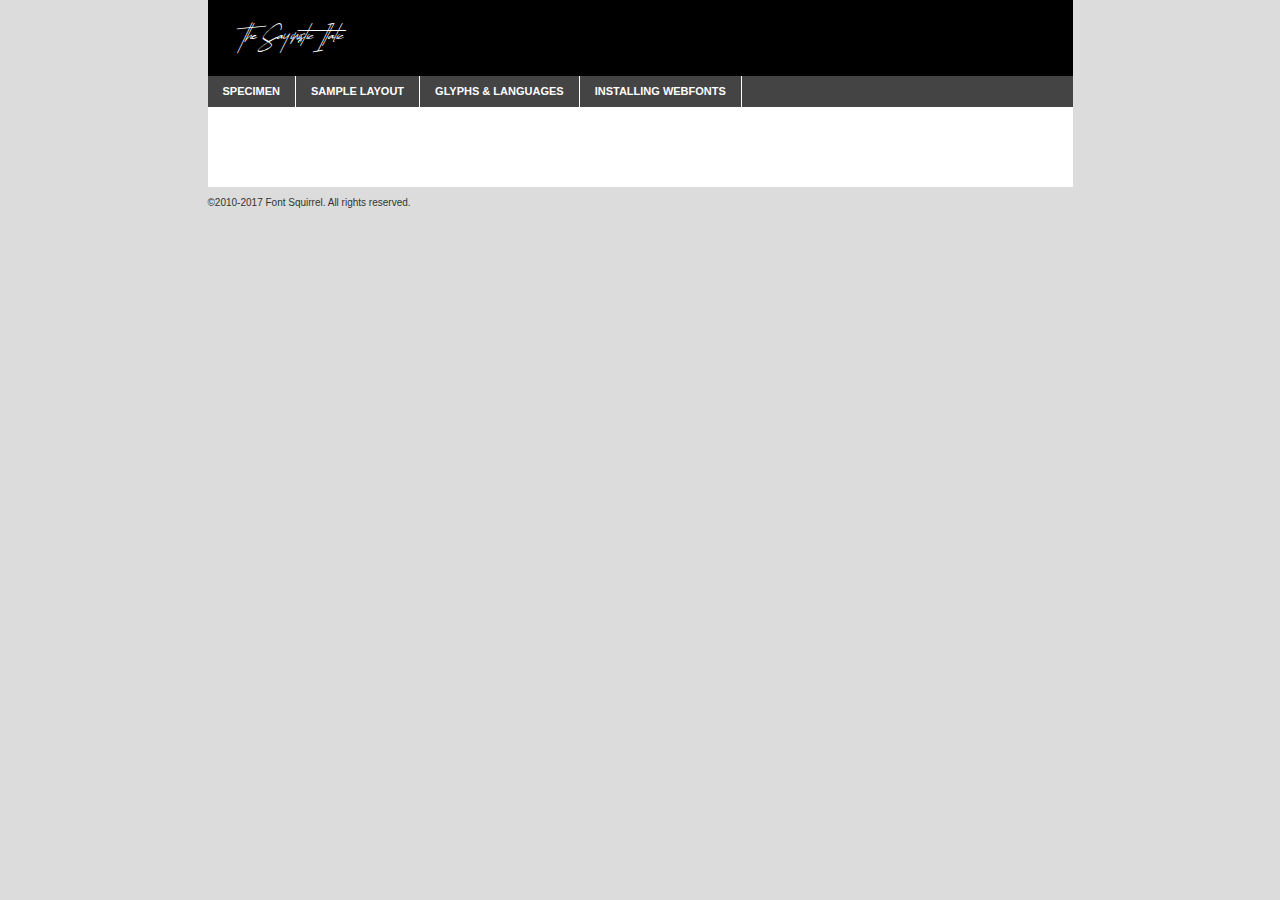
<file: fonts/sayinistic-fonts/the_sayinistic_demo-demo.html>
<!DOCTYPE html PUBLIC "-//W3C//DTD XHTML 1.0 Transitional//EN"
	"http://www.w3.org/TR/xhtml1/DTD/xhtml1-transitional.dtd">

<html xmlns="http://www.w3.org/1999/xhtml" xml:lang="en" lang="en">
<head>
	<meta http-equiv="Content-Type" content="text/html; charset=utf-8" />
	<script src="http://ajax.googleapis.com/ajax/libs/jquery/1.7.2/jquery.min.js" type="text/javascript" charset="utf-8"></script>
	<script type="text/javascript">
	(function($){$.fn.easyTabs=function(option){var param=jQuery.extend({fadeSpeed:"fast",defaultContent:1,activeClass:'active'},option);$(this).each(function(){var thisId="#"+this.id;if(param.defaultContent==''){param.defaultContent=1;}
	if(typeof param.defaultContent=="number")
	{var defaultTab=$(thisId+" .tabs li:eq("+(param.defaultContent-1)+") a").attr('href').substr(1);}else{var defaultTab=param.defaultContent;}
	$(thisId+" .tabs li a").each(function(){var tabToHide=$(this).attr('href').substr(1);$("#"+tabToHide).addClass('easytabs-tab-content');});hideAll();changeContent(defaultTab);function hideAll(){$(thisId+" .easytabs-tab-content").hide();}
	function changeContent(tabId){hideAll();$(thisId+" .tabs li").removeClass(param.activeClass);$(thisId+" .tabs li a[href=#"+tabId+"]").closest('li').addClass(param.activeClass);if(param.fadeSpeed!="none")
	{$(thisId+" #"+tabId).fadeIn(param.fadeSpeed);}else{$(thisId+" #"+tabId).show();}}
	$(thisId+" .tabs li").click(function(){var tabId=$(this).find('a').attr('href').substr(1);changeContent(tabId);return false;});});}})(jQuery);
	</script>
	<link rel="stylesheet" href="specimen_files/specimen_stylesheet.css" type="text/css" charset="utf-8" />
	<link rel="stylesheet" href="stylesheet.css" type="text/css" charset="utf-8" />

	<style type="text/css">
					body{
				font-family: 'the_sayinisticitalic';
							}
		</style>

	<title>The Sayinistic Italic Specimen</title>
	
	
	<script type="text/javascript" charset="utf-8">
		$(document).ready(function() {
			$('#container').easyTabs({defaultContent:1});
		});
	</script>
</head>

<body>
<div id="container">
	<div id="header">
		The Sayinistic Italic	</div>
	<ul class="tabs">
		<li><a href="#specimen">Specimen</a></li>
		<li><a href="#layout">Sample Layout</a></li>
				<li><a href="#glyphs">Glyphs &amp; Languages</a></li>
		<li><a href="#installing">Installing Webfonts</a></li>
		
	</ul>
	
	<div id="main_content">

		
			<div id="specimen">
		
				<div class="section">
					<div class="grid12 firstcol">
						<div class="huge">AaBb</div>
					</div>
				</div>
		
				<div class="section">
					<div class="glyph_range">A&#x200B;B&#x200b;C&#x200b;D&#x200b;E&#x200b;F&#x200b;G&#x200b;H&#x200b;I&#x200b;J&#x200b;K&#x200b;L&#x200b;M&#x200b;N&#x200b;O&#x200b;P&#x200b;Q&#x200b;R&#x200b;S&#x200b;T&#x200b;U&#x200b;V&#x200b;W&#x200b;X&#x200b;Y&#x200b;Z&#x200b;a&#x200b;b&#x200b;c&#x200b;d&#x200b;e&#x200b;f&#x200b;g&#x200b;h&#x200b;i&#x200b;j&#x200b;k&#x200b;l&#x200b;m&#x200b;n&#x200b;o&#x200b;p&#x200b;q&#x200b;r&#x200b;s&#x200b;t&#x200b;u&#x200b;v&#x200b;w&#x200b;x&#x200b;y&#x200b;z&#x200b;1&#x200b;2&#x200b;3&#x200b;4&#x200b;5&#x200b;6&#x200b;7&#x200b;8&#x200b;9&#x200b;0&#x200b;&amp;&#x200b;.&#x200b;,&#x200b;?&#x200b;!&#x200b;&#64;&#x200b;(&#x200b;)&#x200b;#&#x200b;$&#x200b;%&#x200b;*&#x200b;+&#x200b;-&#x200b;=&#x200b;:&#x200b;;</div>
				</div>
				<div class="section">
					<div class="grid12 firstcol">
						<table class="sample_table">
							<tr><td>10</td><td class="size10">abcdefghijklmnopqrstuvwxyzABCDEFGHIJKLMNOPQRSTUVWXYZ0123456789abcdefghijklmnopqrstuvwxyzABCDEFGHIJKLMNOPQRSTUVWXYZ0123456789abcdefghijklmnopqrstuvwxyzABCDEFGHIJKLMNOPQRSTUVWXYZ</td></tr>
							<tr><td>11</td><td class="size11">abcdefghijklmnopqrstuvwxyzABCDEFGHIJKLMNOPQRSTUVWXYZ0123456789abcdefghijklmnopqrstuvwxyzABCDEFGHIJKLMNOPQRSTUVWXYZ0123456789abcdefghijklmnopqrstuvwxyzABCDEFGHIJKLMNOPQRSTUVWXYZ</td></tr>
							<tr><td>12</td><td class="size12">abcdefghijklmnopqrstuvwxyzABCDEFGHIJKLMNOPQRSTUVWXYZ0123456789abcdefghijklmnopqrstuvwxyzABCDEFGHIJKLMNOPQRSTUVWXYZ0123456789abcdefghijklmnopqrstuvwxyzABCDEFGHIJKLMNOPQRSTUVWXYZ</td></tr>
							<tr><td>13</td><td class="size13">abcdefghijklmnopqrstuvwxyzABCDEFGHIJKLMNOPQRSTUVWXYZ0123456789abcdefghijklmnopqrstuvwxyzABCDEFGHIJKLMNOPQRSTUVWXYZ0123456789abcdefghijklmnopqrstuvwxyzABCDEFGHIJKLMNOPQRSTUVWXYZ</td></tr>
							<tr><td>14</td><td class="size14">abcdefghijklmnopqrstuvwxyzABCDEFGHIJKLMNOPQRSTUVWXYZ0123456789abcdefghijklmnopqrstuvwxyzABCDEFGHIJKLMNOPQRSTUVWXYZ0123456789abcdefghijklmnopqrstuvwxyzABCDEFGHIJKLMNOPQRSTUVWXYZ</td></tr>
							<tr><td>16</td><td class="size16">abcdefghijklmnopqrstuvwxyzABCDEFGHIJKLMNOPQRSTUVWXYZ0123456789abcdefghijklmnopqrstuvwxyzABCDEFGHIJKLMNOPQRSTUVWXYZ</td></tr>
							<tr><td>18</td><td class="size18">abcdefghijklmnopqrstuvwxyzABCDEFGHIJKLMNOPQRSTUVWXYZ0123456789abcdefghijklmnopqrstuvwxyzABCDEFGHIJKLMNOPQRSTUVWXYZ</td></tr>
							<tr><td>20</td><td class="size20">abcdefghijklmnopqrstuvwxyzABCDEFGHIJKLMNOPQRSTUVWXYZ0123456789abcdefghijklmnopqrstuvwxyzABCDEFGHIJKLMNOPQRSTUVWXYZ</td></tr>
							<tr><td>24</td><td class="size24">abcdefghijklmnopqrstuvwxyzABCDEFGHIJKLMNOPQRSTUVWXYZ0123456789abcdefghijklmnopqrstuvwxyzABCDEFGHIJKLMNOPQRSTUVWXYZ</td></tr>
							<tr><td>30</td><td class="size30">abcdefghijklmnopqrstuvwxyzABCDEFGHIJKLMNOPQRSTUVWXYZ0123456789abcdefghijklmnopqrstuvwxyzABCDEFGHIJKLMNOPQRSTUVWXYZ</td></tr>
							<tr><td>36</td><td class="size36">abcdefghijklmnopqrstuvwxyzABCDEFGHIJKLMNOPQRSTUVWXYZ0123456789abcdefghijklmnopqrstuvwxyzABCDEFGHIJKLMNOPQRSTUVWXYZ</td></tr>
							<tr><td>48</td><td class="size48">abcdefghijklmnopqrstuvwxyzABCDEFGHIJKLMNOPQRSTUVWXYZ0123456789abcdefghijklmnopqrstuvwxyzABCDEFGHIJKLMNOPQRSTUVWXYZ</td></tr>
							<tr><td>60</td><td class="size60">abcdefghijklmnopqrstuvwxyzABCDEFGHIJKLMNOPQRSTUVWXYZ0123456789abcdefghijklmnopqrstuvwxyzABCDEFGHIJKLMNOPQRSTUVWXYZ</td></tr>
							<tr><td>72</td><td class="size72">abcdefghijklmnopqrstuvwxyzABCDEFGHIJKLMNOPQRSTUVWXYZ0123456789abcdefghijklmnopqrstuvwxyzABCDEFGHIJKLMNOPQRSTUVWXYZ</td></tr>
							<tr><td>90</td><td class="size90">abcdefghijklmnopqrstuvwxyzABCDEFGHIJKLMNOPQRSTUVWXYZ0123456789abcdefghijklmnopqrstuvwxyzABCDEFGHIJKLMNOPQRSTUVWXYZ</td></tr>
						</table>
				
					</div>
			
				</div>
		
		
		
								<div class="section" id="bodycomparison">


										<div id="xheight">
				<div class="fontbody">&#x25FC;&#x25FC;&#x25FC;&#x25FC;&#x25FC;&#x25FC;&#x25FC;&#x25FC;&#x25FC;&#x25FC;&#x25FC;&#x25FC;&#x25FC;&#x25FC;&#x25FC;&#x25FC;&#x25FC;&#x25FC;&#x25FC;&#x25FC;&#x25FC;&#x25FC;&#x25FC;&#x25FC;&#x25FC;&#x25FC;&#x25FC;&#x25FC;&#x25FC;&#x25FC;&#x25FC;&#x25FC;&#x25FC;&#x25FC;&#x25FC;&#x25FC;&#x25FC;&#x25FC;&#x25FC;&#x25FC;&#x25FC;&#x25FC;&#x25FC;&#x25FC;&#x25FC;&#x25FC;&#x25FC;&#x25FC;&#x25FC;&#x25FC;&#x25FC;&#x25FC;&#x25FC;&#x25FC;&#x25FC;&#x25FC;&#x25FC;&#x25FC;&#x25FC;&#x25FC;&#x25FC;&#x25FC;&#x25FC;&#x25FC;&#x25FC;&#x25FC;&#x25FC;&#x25FC;&#x25FC;&#x25FC;&#x25FC;&#x25FC;&#x25FC;&#x25FC;&#x25FC;&#x25FC;&#x25FC;&#x25FC;&#x25FC;&#x25FC;&#x25FC;&#x25FC;&#x25FC;&#x25FC;&#x25FC;&#x25FC;&#x25FC;&#x25FC;&#x25FC;&#x25FC;&#x25FC;&#x25FC;&#x25FC;&#x25FC;&#x25FC;&#x25FC;&#x25FC;&#x25FC;&#x25FC;body</div><div class="arialbody">body</div><div class="verdanabody">body</div><div class="georgiabody">body</div></div>
										<div class="fontbody" style="z-index:1">
											body<span>The Sayinistic Italic</span>
										</div>
										<div class="arialbody" style="z-index:1">
											body<span>Arial</span>
										</div>
										<div class="verdanabody" style="z-index:1">
											body<span>Verdana</span>
										</div>
										<div class="georgiabody" style="z-index:1">
											body<span>Georgia</span>
										</div>



								</div>
		
		
				<div class="section psample psample_row1" id="">
					
					<div class="grid2 firstcol">
						<p class="size10"><span>10.</span>Aenean lacinia bibendum nulla sed consectetur. Fusce dapibus, tellus ac cursus commodo, tortor mauris condimentum nibh, ut fermentum massa justo sit amet risus. Nullam id dolor id nibh ultricies vehicula ut id elit. Cum sociis natoque penatibus et magnis dis parturient montes, nascetur ridiculus mus. Nulla vitae elit libero, a pharetra augue.</p>
			
					</div>
					<div class="grid3">
						<p class="size11"><span>11.</span>Aenean lacinia bibendum nulla sed consectetur. Fusce dapibus, tellus ac cursus commodo, tortor mauris condimentum nibh, ut fermentum massa justo sit amet risus. Nullam id dolor id nibh ultricies vehicula ut id elit. Cum sociis natoque penatibus et magnis dis parturient montes, nascetur ridiculus mus. Nulla vitae elit libero, a pharetra augue.</p>
			
					</div>
					<div class="grid3">
						<p class="size12"><span>12.</span>Aenean lacinia bibendum nulla sed consectetur. Fusce dapibus, tellus ac cursus commodo, tortor mauris condimentum nibh, ut fermentum massa justo sit amet risus. Nullam id dolor id nibh ultricies vehicula ut id elit. Cum sociis natoque penatibus et magnis dis parturient montes, nascetur ridiculus mus. Nulla vitae elit libero, a pharetra augue.</p>
			
					</div>
					<div class="grid4">
						<p class="size13"><span>13.</span>Aenean lacinia bibendum nulla sed consectetur. Fusce dapibus, tellus ac cursus commodo, tortor mauris condimentum nibh, ut fermentum massa justo sit amet risus. Nullam id dolor id nibh ultricies vehicula ut id elit. Cum sociis natoque penatibus et magnis dis parturient montes, nascetur ridiculus mus. Nulla vitae elit libero, a pharetra augue.</p>
			
					</div>
					<div class="white_blend"></div>
					
				</div>
				<div class="section psample psample_row2" id="">
					<div class="grid3 firstcol">
						<p class="size14"><span>14.</span>Aenean lacinia bibendum nulla sed consectetur. Fusce dapibus, tellus ac cursus commodo, tortor mauris condimentum nibh, ut fermentum massa justo sit amet risus. Nullam id dolor id nibh ultricies vehicula ut id elit. Cum sociis natoque penatibus et magnis dis parturient montes, nascetur ridiculus mus. Nulla vitae elit libero, a pharetra augue.</p>
			
					</div>
					<div class="grid4">
						<p class="size16"><span>16.</span>Aenean lacinia bibendum nulla sed consectetur. Fusce dapibus, tellus ac cursus commodo, tortor mauris condimentum nibh, ut fermentum massa justo sit amet risus. Nullam id dolor id nibh ultricies vehicula ut id elit. Cum sociis natoque penatibus et magnis dis parturient montes, nascetur ridiculus mus. Nulla vitae elit libero, a pharetra augue.</p>
			
					</div>
					<div class="grid5">
						<p class="size18"><span>18.</span>Aenean lacinia bibendum nulla sed consectetur. Fusce dapibus, tellus ac cursus commodo, tortor mauris condimentum nibh, ut fermentum massa justo sit amet risus. Nullam id dolor id nibh ultricies vehicula ut id elit. Cum sociis natoque penatibus et magnis dis parturient montes, nascetur ridiculus mus. Nulla vitae elit libero, a pharetra augue.</p>
			
					</div>

					<div class="white_blend"></div>

				</div>
				
				<div class="section psample psample_row3" id="">
					<div class="grid5 firstcol">
						<p class="size20"><span>20.</span>Aenean lacinia bibendum nulla sed consectetur. Fusce dapibus, tellus ac cursus commodo, tortor mauris condimentum nibh, ut fermentum massa justo sit amet risus. Nullam id dolor id nibh ultricies vehicula ut id elit. Cum sociis natoque penatibus et magnis dis parturient montes, nascetur ridiculus mus. Nulla vitae elit libero, a pharetra augue.</p>
					</div>
					<div class="grid7">
						<p class="size24"><span>24.</span>Aenean lacinia bibendum nulla sed consectetur. Fusce dapibus, tellus ac cursus commodo, tortor mauris condimentum nibh, ut fermentum massa justo sit amet risus. Nullam id dolor id nibh ultricies vehicula ut id elit. Cum sociis natoque penatibus et magnis dis parturient montes, nascetur ridiculus mus. Nulla vitae elit libero, a pharetra augue.</p>
					</div>
					
					<div class="white_blend"></div>
					
				</div>
				
				<div class="section psample psample_row4" id="">
					<div class="grid12 firstcol">
						<p class="size30"><span>30.</span>Aenean lacinia bibendum nulla sed consectetur. Fusce dapibus, tellus ac cursus commodo, tortor mauris condimentum nibh, ut fermentum massa justo sit amet risus. Nullam id dolor id nibh ultricies vehicula ut id elit. Cum sociis natoque penatibus et magnis dis parturient montes, nascetur ridiculus mus. Nulla vitae elit libero, a pharetra augue.</p>
					</div>
					<div class="white_blend"></div>
					
				</div>
				
				
				
				<div class="section psample psample_row1 fullreverse">
					<div class="grid2 firstcol">
						<p class="size10"><span>10.</span>Aenean lacinia bibendum nulla sed consectetur. Fusce dapibus, tellus ac cursus commodo, tortor mauris condimentum nibh, ut fermentum massa justo sit amet risus. Nullam id dolor id nibh ultricies vehicula ut id elit. Cum sociis natoque penatibus et magnis dis parturient montes, nascetur ridiculus mus. Nulla vitae elit libero, a pharetra augue.</p>
			
					</div>
					<div class="grid3">
						<p class="size11"><span>11.</span>Aenean lacinia bibendum nulla sed consectetur. Fusce dapibus, tellus ac cursus commodo, tortor mauris condimentum nibh, ut fermentum massa justo sit amet risus. Nullam id dolor id nibh ultricies vehicula ut id elit. Cum sociis natoque penatibus et magnis dis parturient montes, nascetur ridiculus mus. Nulla vitae elit libero, a pharetra augue.</p>
			
					</div>
					<div class="grid3">
						<p class="size12"><span>12.</span>Aenean lacinia bibendum nulla sed consectetur. Fusce dapibus, tellus ac cursus commodo, tortor mauris condimentum nibh, ut fermentum massa justo sit amet risus. Nullam id dolor id nibh ultricies vehicula ut id elit. Cum sociis natoque penatibus et magnis dis parturient montes, nascetur ridiculus mus. Nulla vitae elit libero, a pharetra augue.</p>
			
					</div>
					<div class="grid4">
						<p class="size13"><span>13.</span>Aenean lacinia bibendum nulla sed consectetur. Fusce dapibus, tellus ac cursus commodo, tortor mauris condimentum nibh, ut fermentum massa justo sit amet risus. Nullam id dolor id nibh ultricies vehicula ut id elit. Cum sociis natoque penatibus et magnis dis parturient montes, nascetur ridiculus mus. Nulla vitae elit libero, a pharetra augue.</p>
			
					</div>
					<div class="black_blend"></div>
					
				</div>
				
				<div class="section psample psample_row2 fullreverse">
					<div class="grid3 firstcol">
						<p class="size14"><span>14.</span>Aenean lacinia bibendum nulla sed consectetur. Fusce dapibus, tellus ac cursus commodo, tortor mauris condimentum nibh, ut fermentum massa justo sit amet risus. Nullam id dolor id nibh ultricies vehicula ut id elit. Cum sociis natoque penatibus et magnis dis parturient montes, nascetur ridiculus mus. Nulla vitae elit libero, a pharetra augue.</p>
			
					</div>
					<div class="grid4">
						<p class="size16"><span>16.</span>Aenean lacinia bibendum nulla sed consectetur. Fusce dapibus, tellus ac cursus commodo, tortor mauris condimentum nibh, ut fermentum massa justo sit amet risus. Nullam id dolor id nibh ultricies vehicula ut id elit. Cum sociis natoque penatibus et magnis dis parturient montes, nascetur ridiculus mus. Nulla vitae elit libero, a pharetra augue.</p>
			
					</div>
					<div class="grid5">
						<p class="size18"><span>18.</span>Aenean lacinia bibendum nulla sed consectetur. Fusce dapibus, tellus ac cursus commodo, tortor mauris condimentum nibh, ut fermentum massa justo sit amet risus. Nullam id dolor id nibh ultricies vehicula ut id elit. Cum sociis natoque penatibus et magnis dis parturient montes, nascetur ridiculus mus. Nulla vitae elit libero, a pharetra augue.</p>
			
					</div>
					<div class="black_blend"></div>

				</div>
				
				<div class="section psample fullreverse psample_row3" id="">
					<div class="grid5 firstcol">
						<p class="size20"><span>20.</span>Aenean lacinia bibendum nulla sed consectetur. Fusce dapibus, tellus ac cursus commodo, tortor mauris condimentum nibh, ut fermentum massa justo sit amet risus. Nullam id dolor id nibh ultricies vehicula ut id elit. Cum sociis natoque penatibus et magnis dis parturient montes, nascetur ridiculus mus. Nulla vitae elit libero, a pharetra augue.</p>
					</div>
					<div class="grid7">
						<p class="size24"><span>24.</span>Aenean lacinia bibendum nulla sed consectetur. Fusce dapibus, tellus ac cursus commodo, tortor mauris condimentum nibh, ut fermentum massa justo sit amet risus. Nullam id dolor id nibh ultricies vehicula ut id elit. Cum sociis natoque penatibus et magnis dis parturient montes, nascetur ridiculus mus. Nulla vitae elit libero, a pharetra augue.</p>
					</div>
					
					<div class="black_blend"></div>
					
				</div>
				
				<div class="section psample fullreverse psample_row4" id="" style="border-bottom: 20px #000 solid;">
					<div class="grid12 firstcol">
						<p class="size30"><span>30.</span>Aenean lacinia bibendum nulla sed consectetur. Fusce dapibus, tellus ac cursus commodo, tortor mauris condimentum nibh, ut fermentum massa justo sit amet risus. Nullam id dolor id nibh ultricies vehicula ut id elit. Cum sociis natoque penatibus et magnis dis parturient montes, nascetur ridiculus mus. Nulla vitae elit libero, a pharetra augue.</p>
					</div>
					<div class="black_blend"></div>
					
				</div>
				
				
				
				
			</div>
			
			<div id="layout">
				
				<div class="section">
					
					<div class="grid12 firstcol">
						<h1>Lorem Ipsum Dolor</h1>
						<h2>Etiam porta sem malesuada magna mollis euismod</h2>
						
						<p class="byline">By <a href="#link">Aenean Lacinia</a></p>
					</div>
				</div>
				<div class="section">
					<div class="grid8 firstcol">
						<p class="large">Donec sed odio dui. Morbi leo risus, porta ac consectetur ac, vestibulum at eros. Fusce dapibus, tellus ac cursus commodo, tortor mauris condimentum nibh, ut fermentum massa justo sit amet risus. </p>

						
						<h3>Pellentesque ornare sem</h3>

						<p>Maecenas sed diam eget risus varius blandit sit amet non magna. Maecenas faucibus mollis interdum. Donec ullamcorper nulla non metus auctor fringilla. Nullam id dolor id nibh ultricies vehicula ut id elit. Nullam id dolor id nibh ultricies vehicula ut id elit. </p>

						<p>Aenean eu leo quam. Pellentesque ornare sem lacinia quam venenatis vestibulum. Lorem ipsum dolor sit amet, consectetur adipiscing elit. Cum sociis natoque penatibus et magnis dis parturient montes, nascetur ridiculus mus. </p>

						<p>Nulla vitae elit libero, a pharetra augue. Praesent commodo cursus magna, vel scelerisque nisl consectetur et. Aenean lacinia bibendum nulla sed consectetur. </p>

						<p>Nullam quis risus eget urna mollis ornare vel eu leo. Nullam quis risus eget urna mollis ornare vel eu leo. Maecenas sed diam eget risus varius blandit sit amet non magna. Donec ullamcorper nulla non metus auctor fringilla. </p>

						<h3>Cras mattis consectetur</h3>

						<p>Aenean eu leo quam. Pellentesque ornare sem lacinia quam venenatis vestibulum. Aenean lacinia bibendum nulla sed consectetur. Integer posuere erat a ante venenatis dapibus posuere velit aliquet. Cras mattis consectetur purus sit amet fermentum. </p>

						<p>Nullam id dolor id nibh ultricies vehicula ut id elit. Nullam quis risus eget urna mollis ornare vel eu leo. Cras mattis consectetur purus sit amet fermentum.</p>
					</div>
					
					<div class="grid4 sidebar">
						
						<div class="box reverse">
							<p class="last">Nullam quis risus eget urna mollis ornare vel eu leo. Donec ullamcorper nulla non metus auctor fringilla. Cras mattis consectetur purus sit amet fermentum. Sed posuere consectetur est at lobortis. Lorem ipsum dolor sit amet, consectetur adipiscing elit. </p>
						</div>
						
						<p class="caption">Maecenas sed diam eget risus varius.</p>

						<p>Vestibulum id ligula porta felis euismod semper. Integer posuere erat a ante venenatis dapibus posuere velit aliquet. Vestibulum id ligula porta felis euismod semper. Sed posuere consectetur est at lobortis. Maecenas sed diam eget risus varius blandit sit amet non magna. Fusce dapibus, tellus ac cursus commodo, tortor mauris condimentum nibh, ut fermentum massa justo sit amet risus. </p>

					

						<p>Duis mollis, est non commodo luctus, nisi erat porttitor ligula, eget lacinia odio sem nec elit. Aenean lacinia bibendum nulla sed consectetur. Vivamus sagittis lacus vel augue laoreet rutrum faucibus dolor auctor. Aenean lacinia bibendum nulla sed consectetur. Nullam quis risus eget urna mollis ornare vel eu leo. </p>

						<p>Praesent commodo cursus magna, vel scelerisque nisl consectetur et. Donec ullamcorper nulla non metus auctor fringilla. Maecenas faucibus mollis interdum. Fusce dapibus, tellus ac cursus commodo, tortor mauris condimentum nibh, ut fermentum massa justo sit amet risus. </p>

					</div>
				</div>
				
			</div>


			



		<div id="glyphs">
			<div class="section">
				<div class="grid12 firstcol">
			
				<h1>Language Support</h1>
				<p>The subset of The Sayinistic Italic in this kit supports the following languages:<br />
			
					English, Arrernte, Bislama, Cebuano, Fijian, Gilbertese, Hmong, Ibanag, Iloko_ilokano, Interglossa_glosa, Interlingua, Lojban, Norfolk_pitcairnese, Oromo, Rotokas, Seychelles_creole, Shona, Somali, Southern_ndebele, Swahili, Swati_swazi, Tok_pisin, Warlpiri, Xhosa, Zulu, Latinbasic, Demo				</p>
				<h1>Glyph Chart</h1>
				<p>The subset of The Sayinistic Italic in this kit includes all the glyphs listed below. Unicode entities are included above each glyph to help you insert individual characters into your layout.</p>
				<div id="glyph_chart">
			
																														 <div><p>&amp;#13;</p>&#13;</div>
																				 <div><p>&amp;#32;</p>&#32;</div>
																				 <div><p>&amp;#65;</p>&#65;</div>
																				 <div><p>&amp;#66;</p>&#66;</div>
																				 <div><p>&amp;#67;</p>&#67;</div>
																				 <div><p>&amp;#68;</p>&#68;</div>
																				 <div><p>&amp;#69;</p>&#69;</div>
																				 <div><p>&amp;#70;</p>&#70;</div>
																				 <div><p>&amp;#71;</p>&#71;</div>
																				 <div><p>&amp;#72;</p>&#72;</div>
																				 <div><p>&amp;#73;</p>&#73;</div>
																				 <div><p>&amp;#74;</p>&#74;</div>
																				 <div><p>&amp;#75;</p>&#75;</div>
																				 <div><p>&amp;#76;</p>&#76;</div>
																				 <div><p>&amp;#77;</p>&#77;</div>
																				 <div><p>&amp;#78;</p>&#78;</div>
																				 <div><p>&amp;#79;</p>&#79;</div>
																				 <div><p>&amp;#80;</p>&#80;</div>
																				 <div><p>&amp;#81;</p>&#81;</div>
																				 <div><p>&amp;#82;</p>&#82;</div>
																				 <div><p>&amp;#83;</p>&#83;</div>
																				 <div><p>&amp;#84;</p>&#84;</div>
																				 <div><p>&amp;#85;</p>&#85;</div>
																				 <div><p>&amp;#86;</p>&#86;</div>
																				 <div><p>&amp;#87;</p>&#87;</div>
																				 <div><p>&amp;#88;</p>&#88;</div>
																				 <div><p>&amp;#89;</p>&#89;</div>
																				 <div><p>&amp;#90;</p>&#90;</div>
																				 <div><p>&amp;#97;</p>&#97;</div>
																				 <div><p>&amp;#98;</p>&#98;</div>
																				 <div><p>&amp;#99;</p>&#99;</div>
																				 <div><p>&amp;#100;</p>&#100;</div>
																				 <div><p>&amp;#101;</p>&#101;</div>
																				 <div><p>&amp;#102;</p>&#102;</div>
																				 <div><p>&amp;#103;</p>&#103;</div>
																				 <div><p>&amp;#104;</p>&#104;</div>
																				 <div><p>&amp;#105;</p>&#105;</div>
																				 <div><p>&amp;#106;</p>&#106;</div>
																				 <div><p>&amp;#107;</p>&#107;</div>
																				 <div><p>&amp;#108;</p>&#108;</div>
																				 <div><p>&amp;#109;</p>&#109;</div>
																				 <div><p>&amp;#110;</p>&#110;</div>
																				 <div><p>&amp;#111;</p>&#111;</div>
																				 <div><p>&amp;#112;</p>&#112;</div>
																				 <div><p>&amp;#113;</p>&#113;</div>
																				 <div><p>&amp;#114;</p>&#114;</div>
																				 <div><p>&amp;#115;</p>&#115;</div>
																				 <div><p>&amp;#116;</p>&#116;</div>
																				 <div><p>&amp;#117;</p>&#117;</div>
																				 <div><p>&amp;#118;</p>&#118;</div>
																				 <div><p>&amp;#119;</p>&#119;</div>
																				 <div><p>&amp;#120;</p>&#120;</div>
																				 <div><p>&amp;#121;</p>&#121;</div>
																				 <div><p>&amp;#122;</p>&#122;</div>
																				 <div><p>&amp;#160;</p>&#160;</div>
																				 <div><p>&amp;#8192;</p>&#8192;</div>
																				 <div><p>&amp;#8193;</p>&#8193;</div>
																				 <div><p>&amp;#8194;</p>&#8194;</div>
																				 <div><p>&amp;#8195;</p>&#8195;</div>
																				 <div><p>&amp;#8196;</p>&#8196;</div>
																				 <div><p>&amp;#8197;</p>&#8197;</div>
																				 <div><p>&amp;#8198;</p>&#8198;</div>
																				 <div><p>&amp;#8199;</p>&#8199;</div>
																				 <div><p>&amp;#8200;</p>&#8200;</div>
																				 <div><p>&amp;#8201;</p>&#8201;</div>
																				 <div><p>&amp;#8202;</p>&#8202;</div>
																				 <div><p>&amp;#8239;</p>&#8239;</div>
																				 <div><p>&amp;#8287;</p>&#8287;</div>
																				 <div><p>&amp;#9724;</p>&#9724;</div>
																																						</div>	
				</div>
		
		
			</div>
		</div>
		
		
		<div id="specs">
			
		</div>
	
		<div id="installing">
			<div class="section">
				<div class="grid7 firstcol">
					<h1>Installing Webfonts</h1>
					
					<p>Webfonts are supported by all major browser platforms but not all in the same way. There are currently four different font formats that must be included in order to target all browsers. This includes TTF, WOFF, EOT and SVG.</p>
					
					<h2>1. Upload your webfonts</h2>
					<p>You must upload your webfont kit to your website. They should be in or near the same directory as your CSS files.</p>
					
					<h2>2. Include the webfont stylesheet</h2>
					<p>A special CSS @font-face declaration helps the various browsers select the appropriate font it needs without causing you a bunch of headaches. Learn more about this syntax by reading the <a href="https://www.fontspring.com/blog/further-hardening-of-the-bulletproof-syntax">Fontspring blog post</a> about it. The code for it is as follows:</p>


<code>
@font-face{ 
	font-family: 'MyWebFont';
	src: url('WebFont.eot');
	src: url('WebFont.eot?#iefix') format('embedded-opentype'),
	     url('WebFont.woff') format('woff'),
	     url('WebFont.ttf') format('truetype'),
	     url('WebFont.svg#webfont') format('svg');
}
</code>

	<p>We've already gone ahead and generated the code for you. All you have to do is link to the stylesheet in your HTML, like this:</p>
	<code>&lt;link rel=&quot;stylesheet&quot; href=&quot;stylesheet.css&quot; type=&quot;text/css&quot; charset=&quot;utf-8&quot; /&gt;</code>

					<h2>3. Modify your own stylesheet</h2>
					<p>To take advantage of your new fonts, you must tell your stylesheet to use them. Look at the original @font-face declaration above and find the property called "font-family." The name linked there will be what you use to reference the font. Prepend that webfont name to the font stack in the "font-family" property, inside the selector you want to change. For example:</p>
<code>p { font-family: 'WebFont', Arial, sans-serif; }</code>

<h2>4. Test</h2>
<p>Getting webfonts to work cross-browser <em>can</em> be tricky. Use the information in the sidebar to help you if you find that fonts aren't loading in a particular browser.</p>
				</div>
				
				<div class="grid5 sidebar">
					<div class="box">
						<h2>Troubleshooting<br />Font-Face Problems</h2>
						<p>Having trouble getting your webfonts to load in your new website? Here are some tips to sort out what might be the problem.</p>

						<h3>Fonts not showing in any browser</h3>

						<p>This sounds like you need to work on the plumbing. You either did not upload the fonts to the correct directory, or you did not link the fonts properly in the CSS. If you've confirmed that all this is correct and you still have a problem, take a look at your .htaccess file and see if requests are getting intercepted.</p>

						<h3>Fonts not loading in iPhone or iPad</h3>

						<p>The most common problem here is that you are serving the fonts from an IIS server. IIS refuses to serve files that have unknown MIME types. If that is the case, you must set the MIME type for SVG to "image/svg+xml" in the server settings. Follow these instructions from Microsoft if you need help.</p>

						<h3>Fonts not loading in Firefox</h3>

						<p>The primary reason for this failure? You are still using a version Firefox older than 3.5. So upgrade already! If that isn't it, then you are very likely serving fonts from a different domain. Firefox requires that all font assets be served from the same domain. Lastly it is possible that you need to add WOFF to your list of MIME types (if you are serving via IIS.)</p>

						<h3>Fonts not loading in IE</h3>

						<p>Are you looking at Internet Explorer on an actual Windows machine or are you cheating by using a service like Adobe BrowserLab? Many of these screenshot services do not render @font-face for IE. Best to test it on a real machine.</p>

						<h3>Fonts not loading in IE9</h3>

						<p>IE9, like Firefox, requires that fonts be served from the same domain as the website. Make sure that is the case.</p>
					</div>
				</div>
			</div>
			
		</div>
	
	</div>
	<div id="footer">
		<p>&copy;2010-2017 Font Squirrel. All rights reserved.</p>
	</div>
</div>
</body>
</html>
</file>
<file: fonts/sayinistic-fonts/stylesheet.css>
/*! Generated by Font Squirrel (https://www.fontsquirrel.com) on January 23, 2022 */



@font-face {
    font-family: 'the_sayinisticitalic';
    src: url('the_sayinistic_demo-webfont.woff2') format('woff2'),
         url('the_sayinistic_demo-webfont.woff') format('woff');
    font-weight: normal;
    font-style: normal;

}
</file>
<file: fonts/sayinistic-fonts/specimen_files/specimen_stylesheet.css>
@import url('grid_12-825-55-15.css');

/*  
	CSS Reset by Eric Meyer - Released under Public Domain
    http://meyerweb.com/eric/tools/css/reset/
*/
html, body, div, span, applet, object, iframe,
h1, h2, h3, h4, h5, h6, p, blockquote, pre,
a, abbr, acronym, address, big, cite, code,
del, dfn, em, font, img, ins, kbd, q, s, samp,
small, strike, strong, sub, sup, tt, var,
b, u, i, center, dl, dt, dd, ol, ul, li,
fieldset, form, label, legend, table, 
caption, tbody, tfoot, thead, tr, th, td 
                  {margin: 0;padding: 0;border: 0;outline: 0;
                  font-size: 100%;vertical-align: baseline;
                  background: transparent;}
body              {line-height: 1;}
ol, ul            {list-style: none;}
blockquote, q     {quotes: none;}
blockquote:before, blockquote:after,
q:before, q:after {content: '';	content: none;}
:focus            {outline: 0;}
ins               {text-decoration: none;}
del               {text-decoration: line-through;}
table             {border-collapse: collapse;border-spacing: 0;}




body {
	color: #000;
	background-color: #dcdcdc;
}

a {
	text-decoration: none;
	color: #1883ba;
}

h1{
	font-size: 32px;
	font-weight: normal;
	font-style: normal;
	margin-bottom: 18px;
}

h2{
	font-size: 18px;
}

#container {
	width: 865px;
	margin: 0px auto;
}


#header {
	padding: 20px;
	font-size: 36px;
	background-color: #000;
	color: #fff;
}

#header span {
	color: #666;
}
#main_content {
	background-color: #fff;
	padding: 60px 20px 20px;
}


#footer p {
	margin: 0;
	padding-top: 10px;
	padding-bottom: 50px;
	color: #333;
	font: 10px Arial, sans-serif;
}

.tabs {
	width: 100%;
	height: 31px;
	background-color: #444;
}
.tabs li {
	float:  left;
	margin: 0;
	overflow: hidden;
	background-color: #444;
}
.tabs li a {
	display: block;
	color: #fff;
	text-decoration: none;
	font: bold 11px/11px 'Arial';
	text-transform: uppercase;
	padding: 10px 15px;
	border-right: 1px solid #fff;
}

.tabs li a:hover {
		background-color: #00b3ff;

}

.tabs li.active a {
	color:  #000;
	background-color: #fff;
}



div.huge {
	
	font-size: 300px;
	line-height: 1em;
	padding: 0;
	letter-spacing: -.02em;
	overflow: hidden;
}
div.glyph_range {
	font-size: 72px;
	line-height: 1.1em;
}

.size10{ font-size: 10px; }
.size11{ font-size: 11px; }
.size12{ font-size: 12px; }
.size13{ font-size: 13px; }
.size14{ font-size: 14px; }
.size16{ font-size: 16px; }
.size18{ font-size: 18px; }
.size20{ font-size: 20px; }
.size24{ font-size: 24px; }
.size30{ font-size: 30px; }
.size36{ font-size: 36px; }
.size48{ font-size: 48px; }
.size60{ font-size: 60px; }
.size72{ font-size: 72px; }
.size90{ font-size: 90px; }


.psample_row1 {	height: 120px;}
.psample_row1 {	height: 120px;}
.psample_row2 {	height: 160px;}
.psample_row3 {	height: 160px;}
.psample_row4 {	height: 160px;}

.psample {
	overflow: hidden;
	position: relative;
}
.psample p {
	line-height: 1.3em;
	display: block;
	overflow: hidden;
	margin: 0;
}

.psample span {
	margin-right: .5em;
}

.white_blend {
	width: 100%;
	height: 61px;
	background-image: url([data-uri]);
	position: absolute;
	bottom: 0;
}
.black_blend {
	width: 100%;
	height: 61px;
	background-image: url([data-uri]);
	position: absolute;
	bottom: 0;
}
.fullreverse {
	background:  #000 !important;
	color:  #fff !important;
	margin-left: -20px;
	padding-left: 20px;
	margin-right: -20px;
	padding-right: 20px;
	padding: 20px;
	margin-bottom:0;
}


.sample_table td {
	padding-top: 3px;
	padding-bottom:5px;
	padding-left: 5px;
	vertical-align: middle;
	line-height: 1.2em;
}

.sample_table td:first-child {
	background-color: #eee;
	text-align: right;
	padding-right: 5px;
	padding-left: 0;
	padding: 5px;
	font: 11px/12px "Courier New", Courier, mono;
}

code {
	white-space: pre;
	background-color: #eee;
	display: block;
	padding: 10px;
	margin-bottom: 18px;
	overflow: auto;
}


.bottom,.last 	{margin-bottom:0 !important; padding-bottom:0 !important;}

.box  { 
  padding: 18px; 
  margin-bottom: 18px; 
  background: #eee; 
}

.reverse,.reversed { background:  #000 !important;color:  #fff !important; border: none !important;}

#bodycomparison {
	position: relative;
	overflow: hidden;
	font-size: 72px;
	height: 90px;
	white-space: nowrap;
}

#bodycomparison div{
	font-size: 72px;
	line-height: 90px;
	display: inline;
	margin: 0 15px 0 0;
	padding: 0;
}

#bodycomparison div span{
	font: 10px Arial;
	position: absolute;
	left: 0;
}
#xheight {
	float: none;
	position: absolute;
	color: #d9f3ff;
	font-size: 72px;
	line-height: 90px;
}

.fontbody {
 position: relative;
}
.arialbody{
	font-family: Arial;
	position: relative;
}
.verdanabody{
	font-family: Verdana;
	position: relative;
}
.georgiabody{
	font-family: Georgia;
	position: relative;
}

/* @group Layout page
 */

#layout h1 {
	font-size: 36px;
	line-height: 42px;
	font-weight: normal;
	font-style: normal;
}

#layout h2 {
	font-size: 24px;
	line-height: 23px;
	font-weight: normal;
	font-style: normal;
}

#layout h3 {
	font-size: 22px;
	line-height: 1.4em;
	margin-top: 1em;
	font-weight: normal;
	font-style: normal;
}


#layout p.byline {
	font-size: 12px;
	margin-top: 18px;
	line-height: 12px;
	margin-bottom: 0;
}
#layout p {
	font-size: 14px;
	line-height: 21px;
	margin-bottom: .5em;
}

#layout p.large{
	font-size: 18px;
	line-height: 26px;
}

#layout .sidebar p{
	font-size: 12px;
	line-height: 1.4em;
}

#layout p.caption {
	font-size: 10px;
	margin-top: -16px;
	margin-bottom: 18px;
}

/* @end */

/* @group Glyphs */

#glyph_chart div{
	background-color: #d9f3ff;
	color: black;
	float: left;
	font-size: 36px;
	height: 1.2em;
	line-height: 1.2em;
	margin-bottom: 1px;
	margin-right: 1px;
	text-align: center;
	width: 1.2em;
	position: relative;
	padding: .6em .2em .2em;
}

#glyph_chart div p {
	position: absolute;
	left: 0;
	top: 0;
	display: block;
	text-align: center;
	font: bold 9px Arial, sans-serif;
	background-color: #3a768f;
	width: 100%;
	color: #fff;
	padding: 2px 0;
}


#glyphs h1 {
	font-family: Arial, sans-serif;
}
/* @end */

/* @group Installing */

#installing {
	font: 13px Arial, sans-serif;
}

#installing p,
#glyphs p{
	line-height: 1.2em;
	margin-bottom: 18px;
	font: 13px Arial, sans-serif;
}



#installing h3{
	font-size: 15px;
	margin-top: 18px;
}

/* @end */

#rendering h1 {
	font-family: Arial, sans-serif;
}
.render_table td {
	font: 11px "Courier New", Courier, mono;
	vertical-align: middle;
}
</file>
